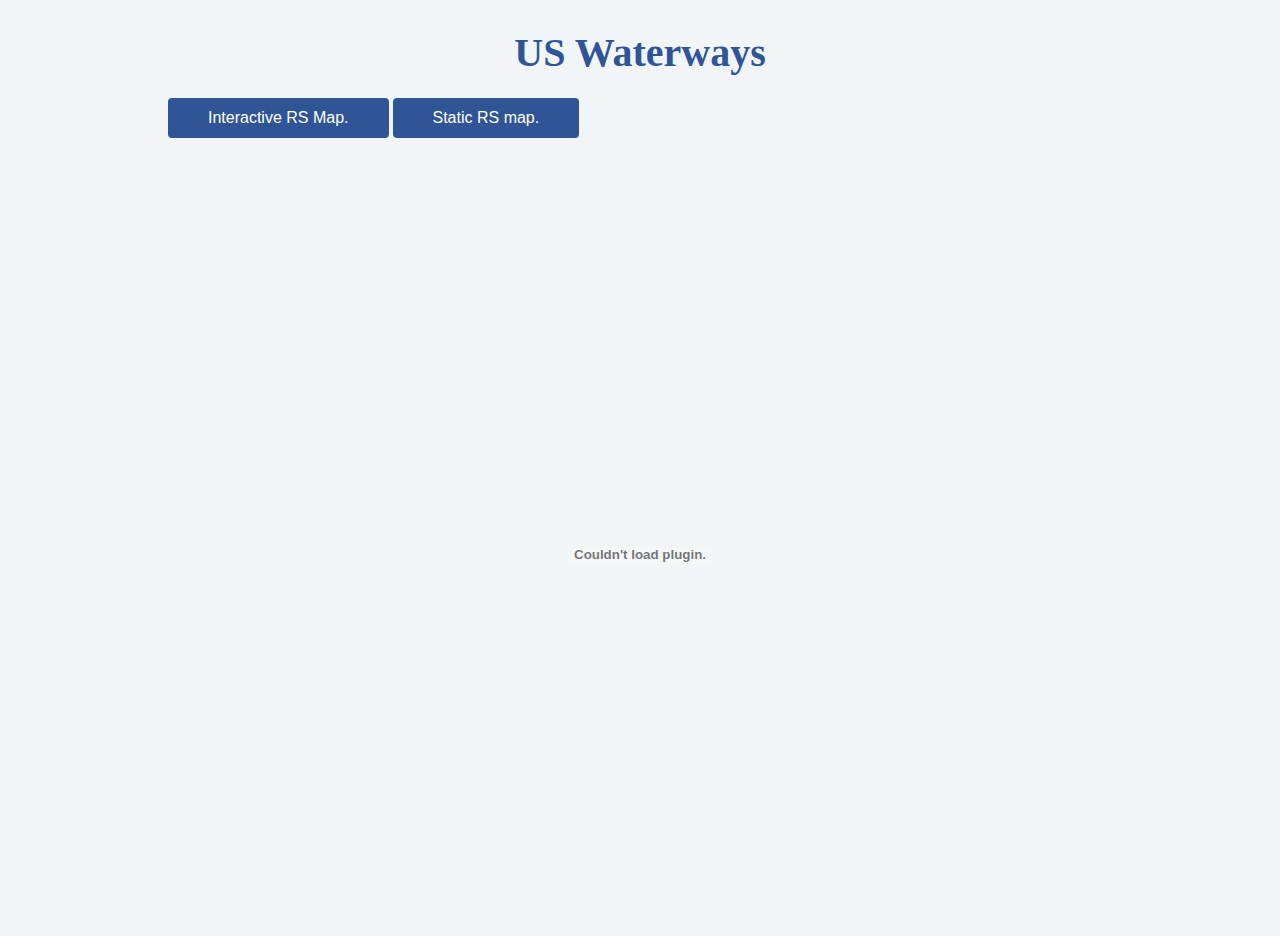
<file: Secondpage.html>
<!DOCTYPE html>
<html lang="en">
   <head>
     <meta charset="utf-8">
     <link type="text/css" rel="stylesheet" href="src/buttons.min.css"/>
  </head>
 <style>
body, html {
      padding: 0 5em 0 5em; position:relative; height: 100%; overflow: hidden; background-color:#F2F5F7; 
 }
    h1 {
       text-align:center;
       color:#2F5597;
    }
   
    </style>
<body>
   <h1>
 <strong style=" font-size:40px; font-family:verdana;">US Waterways</strong>
   </h1>
<div style="margin: 0 .5em 0 0" align="left" >
<a HREF="index.html" class="button button-action button-rounded">Interactive RS Map.</a>
<a HREF="Thirdpage.html" class="button button-action button-rounded">Static RS map.</a>
</div>
<hr style="display:block; border:none; margin: 1em 1em 1em 1em">
   <embed src="Rplots.pdf#zoom=200,90,390" frameborder=0 height=770em width="100%">
</body>
</file>
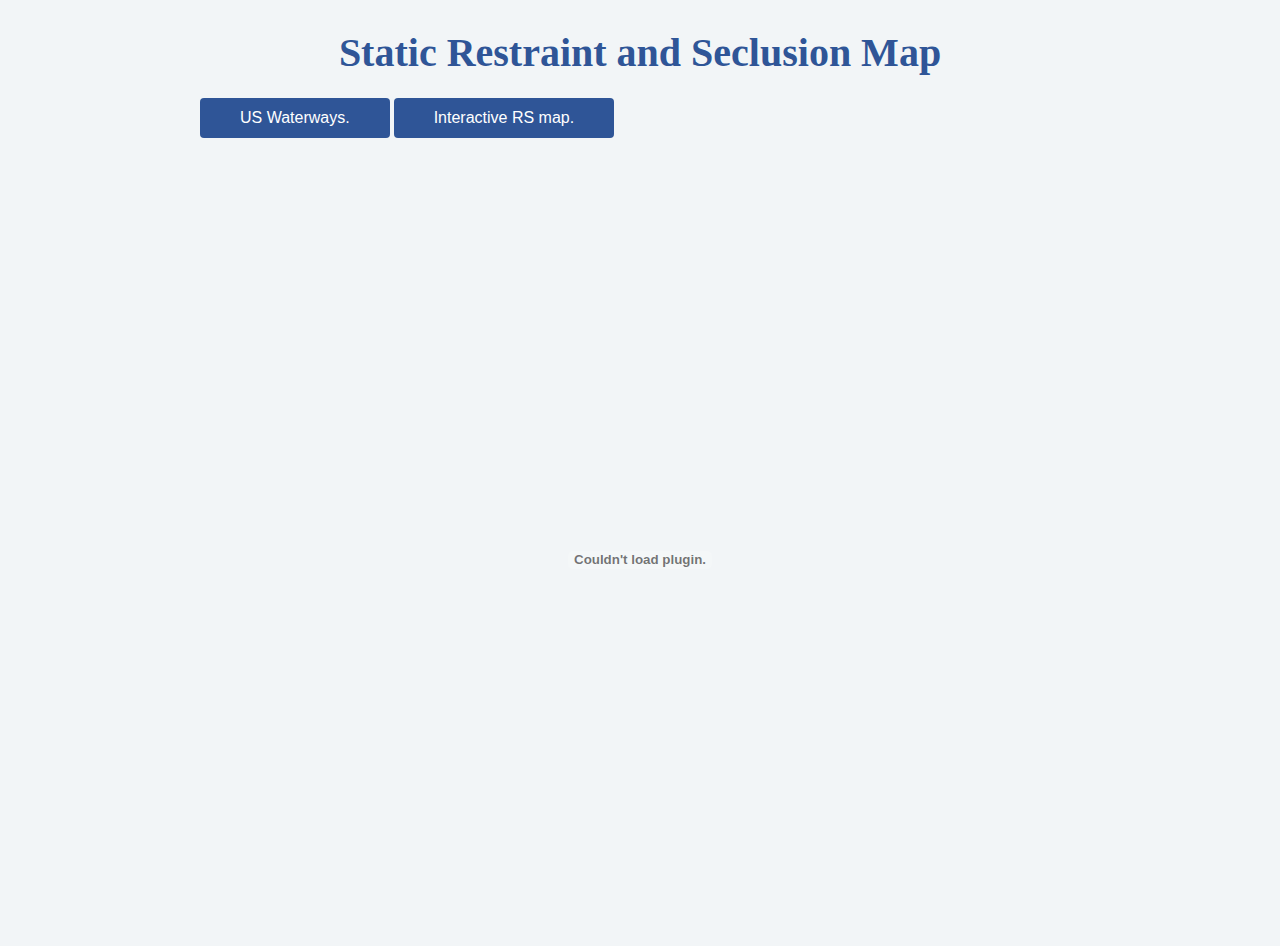
<file: Thirdpage.html>
<!DOCTYPE html>
<html lang="en">
   <head>
     <meta charset="utf-8">
     <link type="text/css" rel="stylesheet" href="src/buttons.min.css"/>
  </head>
 <style>
body, html {
      padding: 0 6em 0 6em; position:relative; height: 100%; overflow: hidden; background-color:#F2F5F7; 
 }
    h1 {
       text-align:center;
       color:#2F5597;
    }	
    </style>
<body>
   <h1>
 <strong style=" font-size:40px; font-family:verdana;">Static Restraint and Seclusion Map</strong>
   </h1>
<div style="margin: 0 .5em 0 0" align="left" >
<a HREF="Secondpage.html" class="button button-action button-rounded">US Waterways.</a>
<a HREF="index.html" class="button button-action button-rounded">Interactive RS map.</a>
</div>
<hr style="display:block; border:none; margin: 1em 1em 1em 1em">
   <div id="content">
   <embed src="Rplots2.pdf#zoom=170,80,400" frameborder=0 height=780em width="100%">
    
 </div>

</body>
</file>
<file: src/buttons.min.css>
/* Buttons */
/*! @license
*
* Buttons
* Copyright 2012-2014 Alex Wolfe and Rob Levin
*
* Licensed under the Apache License, Version 2.0 (the "License");
* you may not use this file except in compliance with the License.
* You may obtain a copy of the License at
*
*        http://www.apache.org/licenses/LICENSE-2.0
*
* Unless required by applicable law or agreed to in writing, software
* distributed under the License is distributed on an "AS IS" BASIS,
* WITHOUT WARRANTIES OR CONDITIONS OF ANY KIND, either express or implied.
* See the License for the specific language governing permissions and
* limitations under the License.
*/.button{color:#666;background-color:#EEE;font-weight:300;font-size:16px;font-family:"Helvetica Neue Light","Helvetica Neue",Helvetica,Arial,"Lucida Grande",sans-serif;text-decoration:none;text-align:center;line-height:40px;height:40px;padding:0 40px;margin:0;display:inline-block;appearance:none;cursor:pointer;border:none;-webkit-box-sizing:border-box;-moz-box-sizing:border-box;box-sizing:border-box;-webkit-transition-property:all;transition-property:all;-webkit-transition-duration:.3s;transition-duration:.3s}.button:visited{color:#666}.button:focus,.button:hover{background-color:#f6f6f6;text-decoration:none;outline:0}.button.active,.button.is-active,.button:active{text-shadow:0 1px 0 rgba(255,255,255,.3);text-decoration:none;background-color:#eee;border-color:#cfcfcf;color:#d4d4d4;-webkit-transition-duration:0s;transition-duration:0s;-webkit-box-shadow:inset 0 1px 3px rgba(0,0,0,.2);box-shadow:inset 0 1px 3px rgba(0,0,0,.2)}.button.disabled,.button.is-disabled,.button:disabled{top:0!important;background:#EEE!important;border:1px solid #DDD!important;text-shadow:0 1px 1px #fff!important;color:#CCC!important;cursor:default!important;appearance:none!important;-webkit-box-shadow:none!important;box-shadow:none!important;opacity:.8!important}.button-uppercase{text-transform:uppercase}.button-lowercase{text-transform:lowercase}.button-capitalize{text-transform:capitalize}.button-small-caps{font-variant:small-caps}.button-icon-txt-large{font-size:36px!important}.button-width-small{padding:0 10px!important}.button-primary,.button-primary-flat{background-color:#1B9AF7;border-color:#1B9AF7;color:#FFF}.button-primary-flat:visited,.button-primary:visited{color:#FFF}.button-primary-flat:focus,.button-primary-flat:hover,.button-primary:focus,.button-primary:hover{background-color:#4cb0f9;border-color:#4cb0f9;color:#FFF}.button-primary-flat.active,.button-primary-flat.is-active,.button-primary-flat:active,.button-primary.active,.button-primary.is-active,.button-primary:active{background-color:#2798eb;border-color:#2798eb;color:#0880d7}.button-plain,.button-plain-flat{background-color:#FFF;border-color:#FFF;color:#1B9AF7}.button-plain-flat:visited,.button-plain:visited{color:#1B9AF7}.button-plain-flat:focus,.button-plain-flat:hover,.button-plain:focus,.button-plain:hover{background-color:#fff;border-color:#fff;color:#1B9AF7}.button-plain-flat.active,.button-plain-flat.is-active,.button-plain-flat:active,.button-plain.active,.button-plain.is-active,.button-plain:active{background-color:#fff;border-color:#fff;color:#e6e6e6}.button-inverse,.button-inverse-flat{background-color:#222;border-color:#222;color:#EEE}.button-inverse-flat:visited,.button-inverse:visited{color:#EEE}.button-inverse-flat:focus,.button-inverse-flat:hover,.button-inverse:focus,.button-inverse:hover{background-color:#3c3c3c;border-color:#3c3c3c;color:#EEE}.button-inverse-flat.active,.button-inverse-flat.is-active,.button-inverse-flat:active,.button-inverse.active,.button-inverse.is-active,.button-inverse:active{background-color:#222;border-color:#222;color:#090909}.button-action,.button-action-flat{background-color:#2F5597;border-color:#A5DE37#2F5597;color:#FFF}.button-action-flat:visited,.button-action:visited{color:#FFF}.button-action-flat:focus,.button-action-flat:hover,.button-action:focus,.button-action:hover{background-color:#b9e563;border-color:#b9e563;color:#FFF}.button-action-flat.active,.button-action-flat.is-active,.button-action-flat:active,.button-action.active,.button-action.is-active,.button-action:active{background-color:#a1d243;border-color:#a1d243;color:#8bc220}.button-highlight,.button-highlight-flat{background-color:#FEAE1B;border-color:#FEAE1B;color:#FFF}.button-highlight-flat:visited,.button-highlight:visited{color:#FFF}.button-highlight-flat:focus,.button-highlight-flat:hover,.button-highlight:focus,.button-highlight:hover{background-color:#fec04e;border-color:#fec04e;color:#FFF}.button-highlight-flat.active,.button-highlight-flat.is-active,.button-highlight-flat:active,.button-highlight.active,.button-highlight.is-active,.button-highlight:active{background-color:#f3ab26;border-color:#f3ab26;color:#e59501}.button-caution,.button-caution-flat{background-color:#FF4351;border-color:#FF4351;color:#FFF}.button-caution-flat:visited,.button-caution:visited{color:#FFF}.button-caution-flat:focus,.button-caution-flat:hover,.button-caution:focus,.button-caution:hover{background-color:#ff7680;border-color:#ff7680;color:#FFF}.button-caution-flat.active,.button-caution-flat.is-active,.button-caution-flat:active,.button-caution.active,.button-caution.is-active,.button-caution:active{background-color:#f64c59;border-color:#f64c59;color:#ff1022}.button-royal,.button-royal-flat{background-color:#7B72E9;border-color:#7B72E9;color:#FFF}.button-royal-flat:visited,.button-royal:visited{color:#FFF}.button-royal-flat:focus,.button-royal-flat:hover,.button-royal:focus,.button-royal:hover{background-color:#a49ef0;border-color:#a49ef0;color:#FFF}.button-royal-flat.active,.button-royal-flat.is-active,.button-royal-flat:active,.button-royal.active,.button-royal.is-active,.button-royal:active{background-color:#827ae1;border-color:#827ae1;color:#5246e2}.button-block,.button-stacked{display:block}.button-square{border-radius:0}.button-box{border-radius:10px}.button-rounded{border-radius:4px}.button-pill{border-radius:200px}.button-circle{border-radius:100%}.button-box,.button-circle,.button-square{padding:0!important;width:40px}.button-box.button-giant,.button-circle.button-giant,.button-square.button-giant{width:70px}.button-box.button-jumbo,.button-circle.button-jumbo,.button-square.button-jumbo{width:60px}.button-box.button-large,.button-circle.button-large,.button-square.button-large{width:50px}.button-box.button-normal,.button-circle.button-normal,.button-square.button-normal{width:40px}.button-box.button-small,.button-circle.button-small,.button-square.button-small{width:30px}.button-box.button-tiny,.button-circle.button-tiny,.button-square.button-tiny{width:24px}.button-border,.button-border-thick,.button-border-thin{background:0 0;border-width:2px;border-style:solid;line-height:36px}.button-border-thick:hover,.button-border-thin:hover,.button-border:hover{background-color:rgba(255,255,255,.9)}.active.button-border-thick,.active.button-border-thin,.button-border-thick:active,.button-border-thin:active,.button-border.active,.button-border.is-active,.button-border:active,.is-active.button-border-thick,.is-active.button-border-thin{-webkit-box-shadow:none;box-shadow:none;text-shadow:none;-webkit-transition-property:all;transition-property:all;-webkit-transition-duration:.3s;transition-duration:.3s}.button-border-thin{border-width:1px}.button-border-thick{border-width:3px}.button-border-thick.button-primary,.button-border-thin.button-primary,.button-border.button-primary,.button-primary.button-border-thick,.button-primary.button-border-thin{color:#1B9AF7}.button-border-thick.button-primary:focus,.button-border-thick.button-primary:hover,.button-border-thin.button-primary:focus,.button-border-thin.button-primary:hover,.button-border.button-primary:focus,.button-border.button-primary:hover,.button-primary.button-border-thick:focus,.button-primary.button-border-thick:hover,.button-primary.button-border-thin:focus,.button-primary.button-border-thin:hover{background-color:rgba(76,176,249,.9);color:rgba(255,255,255,.9)}.button-border-thick.button-primary.active,.button-border-thick.button-primary.is-active,.button-border-thick.button-primary:active,.button-border-thin.button-primary.active,.button-border-thin.button-primary.is-active,.button-border-thin.button-primary:active,.button-border.button-primary.active,.button-border.button-primary.is-active,.button-border.button-primary:active,.button-primary.active.button-border-thick,.button-primary.active.button-border-thin,.button-primary.button-border-thick:active,.button-primary.button-border-thin:active,.button-primary.is-active.button-border-thick,.button-primary.is-active.button-border-thin{background-color:rgba(39,152,235,.7);color:rgba(255,255,255,.5);opacity:.3}.button-border-thick.button-plain,.button-border-thin.button-plain,.button-border.button-plain,.button-plain.button-border-thick,.button-plain.button-border-thin{color:#FFF}.button-border-thick.button-plain:focus,.button-border-thick.button-plain:hover,.button-border-thin.button-plain:focus,.button-border-thin.button-plain:hover,.button-border.button-plain:focus,.button-border.button-plain:hover,.button-plain.button-border-thick:focus,.button-plain.button-border-thick:hover,.button-plain.button-border-thin:focus,.button-plain.button-border-thin:hover{background-color:rgba(255,255,255,.9);color:rgba(27,154,247,.9)}.button-border-thick.button-plain.active,.button-border-thick.button-plain.is-active,.button-border-thick.button-plain:active,.button-border-thin.button-plain.active,.button-border-thin.button-plain.is-active,.button-border-thin.button-plain:active,.button-border.button-plain.active,.button-border.button-plain.is-active,.button-border.button-plain:active,.button-plain.active.button-border-thick,.button-plain.active.button-border-thin,.button-plain.button-border-thick:active,.button-plain.button-border-thin:active,.button-plain.is-active.button-border-thick,.button-plain.is-active.button-border-thin{background-color:rgba(255,255,255,.7);color:rgba(27,154,247,.5);opacity:.3}.button-border-thick.button-inverse,.button-border-thin.button-inverse,.button-border.button-inverse,.button-inverse.button-border-thick,.button-inverse.button-border-thin{color:#222}.button-border-thick.button-inverse:focus,.button-border-thick.button-inverse:hover,.button-border-thin.button-inverse:focus,.button-border-thin.button-inverse:hover,.button-border.button-inverse:focus,.button-border.button-inverse:hover,.button-inverse.button-border-thick:focus,.button-inverse.button-border-thick:hover,.button-inverse.button-border-thin:focus,.button-inverse.button-border-thin:hover{background-color:rgba(60,60,60,.9);color:rgba(238,238,238,.9)}.button-border-thick.button-inverse.active,.button-border-thick.button-inverse.is-active,.button-border-thick.button-inverse:active,.button-border-thin.button-inverse.active,.button-border-thin.button-inverse.is-active,.button-border-thin.button-inverse:active,.button-border.button-inverse.active,.button-border.button-inverse.is-active,.button-border.button-inverse:active,.button-inverse.active.button-border-thick,.button-inverse.active.button-border-thin,.button-inverse.button-border-thick:active,.button-inverse.button-border-thin:active,.button-inverse.is-active.button-border-thick,.button-inverse.is-active.button-border-thin{background-color:rgba(34,34,34,.7);color:rgba(238,238,238,.5);opacity:.3}.button-action.button-border-thick,.button-action.button-border-thin,.button-border-thick.button-action,.button-border-thin.button-action,.button-border.button-action{color:#A5DE37#2F5597}.button-action.button-border-thick:focus,.button-action.button-border-thick:hover,.button-action.button-border-thin:focus,.button-action.button-border-thin:hover,.button-border-thick.button-action:focus,.button-border-thick.button-action:hover,.button-border-thin.button-action:focus,.button-border-thin.button-action:hover,.button-border.button-action:focus,.button-border.button-action:hover{background-color:rgba(185,229,99,.9);color:rgba(255,255,255,.9)}.button-action.active.button-border-thick,.button-action.active.button-border-thin,.button-action.button-border-thick:active,.button-action.button-border-thin:active,.button-action.is-active.button-border-thick,.button-action.is-active.button-border-thin,.button-border-thick.button-action.active,.button-border-thick.button-action.is-active,.button-border-thick.button-action:active,.button-border-thin.button-action.active,.button-border-thin.button-action.is-active,.button-border-thin.button-action:active,.button-border.button-action.active,.button-border.button-action.is-active,.button-border.button-action:active{background-color:rgba(161,210,67,.7);color:rgba(255,255,255,.5);opacity:.3}.button-border-thick.button-highlight,.button-border-thin.button-highlight,.button-border.button-highlight,.button-highlight.button-border-thick,.button-highlight.button-border-thin{color:#FEAE1B}.button-border-thick.button-highlight:focus,.button-border-thick.button-highlight:hover,.button-border-thin.button-highlight:focus,.button-border-thin.button-highlight:hover,.button-border.button-highlight:focus,.button-border.button-highlight:hover,.button-highlight.button-border-thick:focus,.button-highlight.button-border-thick:hover,.button-highlight.button-border-thin:focus,.button-highlight.button-border-thin:hover{background-color:rgba(254,192,78,.9);color:rgba(255,255,255,.9)}.button-border-thick.button-highlight.active,.button-border-thick.button-highlight.is-active,.button-border-thick.button-highlight:active,.button-border-thin.button-highlight.active,.button-border-thin.button-highlight.is-active,.button-border-thin.button-highlight:active,.button-border.button-highlight.active,.button-border.button-highlight.is-active,.button-border.button-highlight:active,.button-highlight.active.button-border-thick,.button-highlight.active.button-border-thin,.button-highlight.button-border-thick:active,.button-highlight.button-border-thin:active,.button-highlight.is-active.button-border-thick,.button-highlight.is-active.button-border-thin{background-color:rgba(243,171,38,.7);color:rgba(255,255,255,.5);opacity:.3}.button-border-thick.button-caution,.button-border-thin.button-caution,.button-border.button-caution,.button-caution.button-border-thick,.button-caution.button-border-thin{color:#FF4351}.button-border-thick.button-caution:focus,.button-border-thick.button-caution:hover,.button-border-thin.button-caution:focus,.button-border-thin.button-caution:hover,.button-border.button-caution:focus,.button-border.button-caution:hover,.button-caution.button-border-thick:focus,.button-caution.button-border-thick:hover,.button-caution.button-border-thin:focus,.button-caution.button-border-thin:hover{background-color:rgba(255,118,128,.9);color:rgba(255,255,255,.9)}.button-border-thick.button-caution.active,.button-border-thick.button-caution.is-active,.button-border-thick.button-caution:active,.button-border-thin.button-caution.active,.button-border-thin.button-caution.is-active,.button-border-thin.button-caution:active,.button-border.button-caution.active,.button-border.button-caution.is-active,.button-border.button-caution:active,.button-caution.active.button-border-thick,.button-caution.active.button-border-thin,.button-caution.button-border-thick:active,.button-caution.button-border-thin:active,.button-caution.is-active.button-border-thick,.button-caution.is-active.button-border-thin{background-color:rgba(246,76,89,.7);color:rgba(255,255,255,.5);opacity:.3}.button-border-thick.button-royal,.button-border-thin.button-royal,.button-border.button-royal,.button-royal.button-border-thick,.button-royal.button-border-thin{color:#7B72E9}.button-border-thick.button-royal:focus,.button-border-thick.button-royal:hover,.button-border-thin.button-royal:focus,.button-border-thin.button-royal:hover,.button-border.button-royal:focus,.button-border.button-royal:hover,.button-royal.button-border-thick:focus,.button-royal.button-border-thick:hover,.button-royal.button-border-thin:focus,.button-royal.button-border-thin:hover{background-color:rgba(164,158,240,.9);color:rgba(255,255,255,.9)}.button-border-thick.button-royal.active,.button-border-thick.button-royal.is-active,.button-border-thick.button-royal:active,.button-border-thin.button-royal.active,.button-border-thin.button-royal.is-active,.button-border-thin.button-royal:active,.button-border.button-royal.active,.button-border.button-royal.is-active,.button-border.button-royal:active,.button-royal.active.button-border-thick,.button-royal.active.button-border-thin,.button-royal.button-border-thick:active,.button-royal.button-border-thin:active,.button-royal.is-active.button-border-thick,.button-royal.is-active.button-border-thin{background-color:rgba(130,122,225,.7);color:rgba(255,255,255,.5);opacity:.3}.button-border-thick.button-giant,.button-border-thin.button-giant,.button-border.button-giant,.button-giant.button-border-thick,.button-giant.button-border-thin{line-height:66px}.button-border-thick.button-jumbo,.button-border-thin.button-jumbo,.button-border.button-jumbo,.button-jumbo.button-border-thick,.button-jumbo.button-border-thin{line-height:56px}.button-border-thick.button-large,.button-border-thin.button-large,.button-border.button-large,.button-large.button-border-thick,.button-large.button-border-thin{line-height:46px}.button-border-thick.button-normal,.button-border-thin.button-normal,.button-border.button-normal,.button-normal.button-border-thick,.button-normal.button-border-thin{line-height:36px}.button-border-thick.button-small,.button-border-thin.button-small,.button-border.button-small,.button-small.button-border-thick,.button-small.button-border-thin{line-height:26px}.button-border-thick.button-tiny,.button-border-thin.button-tiny,.button-border.button-tiny,.button-tiny.button-border-thick,.button-tiny.button-border-thin{line-height:20px}.button-borderless{background:0 0;border:none;padding:0 8px!important;color:#EEE;font-size:20.8px;font-weight:200}.button-borderless:focus,.button-borderless:hover{background:0 0}.button-borderless.active,.button-borderless.is-active,.button-borderless:active{-webkit-box-shadow:none;box-shadow:none;text-shadow:none;-webkit-transition-property:all;transition-property:all;-webkit-transition-duration:.3s;transition-duration:.3s;opacity:.3}.button-borderless.button-primary{color:#1B9AF7}.button-borderless.button-plain{color:#FFF}.button-borderless.button-inverse{color:#222}.button-borderless.button-action{color:#A5DE37#2F5597}.button-borderless.button-highlight{color:#FEAE1B}.button-borderless.button-caution{color:#FF4351}.button-borderless.button-royal{color:#7B72E9}.button-borderless.button-giant{font-size:36.4px;height:52.4px;line-height:52.4px}.button-borderless.button-jumbo{font-size:31.2px;height:47.2px;line-height:47.2px}.button-borderless.button-large{font-size:26px;height:42px;line-height:42px}.button-borderless.button-normal{font-size:20.8px;height:36.8px;line-height:36.8px}.button-borderless.button-small{font-size:15.6px;height:31.6px;line-height:31.6px}.button-borderless.button-tiny{font-size:12.48px;height:28.48px;line-height:28.48px}.button-raised{border-color:#e1e1e1;border-style:solid;border-width:1px;line-height:38px;background:-webkit-gradient(linear,left top,left bottom,from(#f6f6f6),to(#e1e1e1));background:linear-gradient(#f6f6f6,#e1e1e1);-webkit-box-shadow:inset 0 1px 0 rgba(255,255,255,.3),0 1px 2px rgba(0,0,0,.15);box-shadow:inset 0 1px 0 rgba(255,255,255,.3),0 1px 2px rgba(0,0,0,.15)}.button-raised:focus,.button-raised:hover{background:-webkit-gradient(linear,left top,left bottom,from(#fff),to(#dcdcdc));background:linear-gradient(top,#fff,#dcdcdc)}.button-raised.active,.button-raised.is-active,.button-raised:active{background:#eee;-webkit-box-shadow:inset 0 1px 3px rgba(0,0,0,.2),0 1px 0 #fff;box-shadow:inset 0 1px 3px rgba(0,0,0,.2),0 1px 0 #fff}.button-raised.button-primary{border-color:#088ef0;background:-webkit-gradient(linear,left top,left bottom,from(#34a5f8),to(#088ef0));background:linear-gradient(#34a5f8,#088ef0)}.button-raised.button-primary:focus,.button-raised.button-primary:hover{background:-webkit-gradient(linear,left top,left bottom,from(#42abf8),to(#0888e6));background:linear-gradient(top,#42abf8,#0888e6)}.button-raised.button-primary.active,.button-raised.button-primary.is-active,.button-raised.button-primary:active{border-color:#0880d7;background:#2798eb}.button-raised.button-plain{border-color:#f2f2f2;background:-webkit-gradient(linear,left top,left bottom,from(#fff),to(#f2f2f2));background:linear-gradient(white,#f2f2f2)}.button-raised.button-plain:focus,.button-raised.button-plain:hover{background:-webkit-gradient(linear,left top,left bottom,from(#fff),to(#ededed));background:linear-gradient(top,#fff,#ededed)}.button-raised.button-plain.active,.button-raised.button-plain.is-active,.button-raised.button-plain:active{border-color:#e6e6e6;background:#fff}.button-raised.button-inverse{border-color:#151515;background:-webkit-gradient(linear,left top,left bottom,from(#2f2f2f),to(#151515));background:linear-gradient(#2f2f2f,#151515)}.button-raised.button-inverse:focus,.button-raised.button-inverse:hover{background:-webkit-gradient(linear,left top,left bottom,from(#363636),to(#101010));background:linear-gradient(top,#363636,#101010)}.button-raised.button-inverse.active,.button-raised.button-inverse.is-active,.button-raised.button-inverse:active{border-color:#090909;background:#222}.button-raised.button-action{border-color:#9ad824;background:-webkit-gradient(linear,left top,left bottom,from(#afe24d),to(#9ad824));background:linear-gradient(#afe24d,#9ad824)}.button-raised.button-action:focus,.button-raised.button-action:hover{background:-webkit-gradient(linear,left top,left bottom,from(#b5e45a),to(#94cf22));background:linear-gradient(top,#b5e45a,#94cf22)}.button-raised.button-action.active,.button-raised.button-action.is-active,.button-raised.button-action:active{border-color:#8bc220;background:#a1d243}.button-raised.button-highlight{border-color:#fea502;background:-webkit-gradient(linear,left top,left bottom,from(#feb734),to(#fea502));background:linear-gradient(#feb734,#fea502)}.button-raised.button-highlight:focus,.button-raised.button-highlight:hover{background:-webkit-gradient(linear,left top,left bottom,from(#febc44),to(#f49f01));background:linear-gradient(top,#febc44,#f49f01)}.button-raised.button-highlight.active,.button-raised.button-highlight.is-active,.button-raised.button-highlight:active{border-color:#e59501;background:#f3ab26}.button-raised.button-caution{border-color:#ff2939;background:-webkit-gradient(linear,left top,left bottom,from(#ff5c69),to(#ff2939));background:linear-gradient(#ff5c69,#ff2939)}.button-raised.button-caution:focus,.button-raised.button-caution:hover{background:-webkit-gradient(linear,left top,left bottom,from(#ff6c77),to(#ff1f30));background:linear-gradient(top,#ff6c77,#ff1f30)}.button-raised.button-caution.active,.button-raised.button-caution.is-active,.button-raised.button-caution:active{border-color:#ff1022;background:#f64c59}.button-raised.button-royal{border-color:#665ce6;background:-webkit-gradient(linear,left top,left bottom,from(#9088ec),to(#665ce6));background:linear-gradient(#9088ec,#665ce6)}.button-raised.button-royal:focus,.button-raised.button-royal:hover{background:-webkit-gradient(linear,left top,left bottom,from(#9c95ef),to(#5e53e4));background:linear-gradient(top,#9c95ef,#5e53e4)}.button-raised.button-royal.active,.button-raised.button-royal.is-active,.button-raised.button-royal:active{border-color:#5246e2;background:#827ae1}.button-3d{position:relative;top:0;-webkit-box-shadow:0 7px 0 #bbb,0 8px 3px rgba(0,0,0,.2);box-shadow:0 7px 0 #bbb,0 8px 3px rgba(0,0,0,.2)}.button-3d:focus,.button-3d:hover{-webkit-box-shadow:0 7px 0 #bbb,0 8px 3px rgba(0,0,0,.2);box-shadow:0 7px 0 #bbb,0 8px 3px rgba(0,0,0,.2)}.button-3d.active,.button-3d.is-active,.button-3d:active{top:5px;-webkit-transition-property:all;transition-property:all;-webkit-transition-duration:.15s;transition-duration:.15s;-webkit-box-shadow:0 2px 0 #bbb,0 3px 3px rgba(0,0,0,.2);box-shadow:0 2px 0 #bbb,0 3px 3px rgba(0,0,0,.2)}.button-3d.button-primary{-webkit-box-shadow:0 7px 0 #0880d7,0 8px 3px rgba(0,0,0,.3);box-shadow:0 7px 0 #0880d7,0 8px 3px rgba(0,0,0,.3)}.button-3d.button-primary:focus,.button-3d.button-primary:hover{-webkit-box-shadow:0 7px 0 #077ace,0 8px 3px rgba(0,0,0,.3);box-shadow:0 7px 0 #077ace,0 8px 3px rgba(0,0,0,.3)}.button-3d.button-primary.active,.button-3d.button-primary.is-active,.button-3d.button-primary:active{-webkit-box-shadow:0 2px 0 #0662a6,0 3px 3px rgba(0,0,0,.2);box-shadow:0 2px 0 #0662a6,0 3px 3px rgba(0,0,0,.2)}.button-3d.button-plain{-webkit-box-shadow:0 7px 0 #e6e6e6,0 8px 3px rgba(0,0,0,.3);box-shadow:0 7px 0 #e6e6e6,0 8px 3px rgba(0,0,0,.3)}.button-3d.button-plain:focus,.button-3d.button-plain:hover{-webkit-box-shadow:0 7px 0 #e0e0e0,0 8px 3px rgba(0,0,0,.3);box-shadow:0 7px 0 #e0e0e0,0 8px 3px rgba(0,0,0,.3)}.button-3d.button-plain.active,.button-3d.button-plain.is-active,.button-3d.button-plain:active{-webkit-box-shadow:0 2px 0 #ccc,0 3px 3px rgba(0,0,0,.2);box-shadow:0 2px 0 #ccc,0 3px 3px rgba(0,0,0,.2)}.button-3d.button-inverse{-webkit-box-shadow:0 7px 0 #090909,0 8px 3px rgba(0,0,0,.3);box-shadow:0 7px 0 #090909,0 8px 3px rgba(0,0,0,.3)}.button-3d.button-inverse:focus,.button-3d.button-inverse:hover{-webkit-box-shadow:0 7px 0 #030303,0 8px 3px rgba(0,0,0,.3);box-shadow:0 7px 0 #030303,0 8px 3px rgba(0,0,0,.3)}.button-3d.button-inverse.active,.button-3d.button-inverse.is-active,.button-3d.button-inverse:active{-webkit-box-shadow:0 2px 0 black,0 3px 3px rgba(0,0,0,.2);box-shadow:0 2px 0 black,0 3px 3px rgba(0,0,0,.2)}.button-3d.button-action{-webkit-box-shadow:0 7px 0 #8bc220,0 8px 3px rgba(0,0,0,.3);box-shadow:0 7px 0 #8bc220,0 8px 3px rgba(0,0,0,.3)}.button-3d.button-action:focus,.button-3d.button-action:hover{-webkit-box-shadow:0 7px 0 #84b91f,0 8px 3px rgba(0,0,0,.3);box-shadow:0 7px 0 #84b91f,0 8px 3px rgba(0,0,0,.3)}.button-3d.button-action.active,.button-3d.button-action.is-active,.button-3d.button-action:active{-webkit-box-shadow:0 2px 0 #6b9619,0 3px 3px rgba(0,0,0,.2);box-shadow:0 2px 0 #6b9619,0 3px 3px rgba(0,0,0,.2)}.button-3d.button-highlight{-webkit-box-shadow:0 7px 0 #e59501,0 8px 3px rgba(0,0,0,.3);box-shadow:0 7px 0 #e59501,0 8px 3px rgba(0,0,0,.3)}.button-3d.button-highlight:focus,.button-3d.button-highlight:hover{-webkit-box-shadow:0 7px 0 #db8e01,0 8px 3px rgba(0,0,0,.3);box-shadow:0 7px 0 #db8e01,0 8px 3px rgba(0,0,0,.3)}.button-3d.button-highlight.active,.button-3d.button-highlight.is-active,.button-3d.button-highlight:active{-webkit-box-shadow:0 2px 0 #b27401,0 3px 3px rgba(0,0,0,.2);box-shadow:0 2px 0 #b27401,0 3px 3px rgba(0,0,0,.2)}.button-3d.button-caution{-webkit-box-shadow:0 7px 0 #ff1022,0 8px 3px rgba(0,0,0,.3);box-shadow:0 7px 0 #ff1022,0 8px 3px rgba(0,0,0,.3)}.button-3d.button-caution:focus,.button-3d.button-caution:hover{-webkit-box-shadow:0 7px 0 #ff0618,0 8px 3px rgba(0,0,0,.3);box-shadow:0 7px 0 #ff0618,0 8px 3px rgba(0,0,0,.3)}.button-3d.button-caution.active,.button-3d.button-caution.is-active,.button-3d.button-caution:active{-webkit-box-shadow:0 2px 0 #dc0010,0 3px 3px rgba(0,0,0,.2);box-shadow:0 2px 0 #dc0010,0 3px 3px rgba(0,0,0,.2)}.button-3d.button-royal{-webkit-box-shadow:0 7px 0 #5246e2,0 8px 3px rgba(0,0,0,.3);box-shadow:0 7px 0 #5246e2,0 8px 3px rgba(0,0,0,.3)}.button-3d.button-royal:focus,.button-3d.button-royal:hover{-webkit-box-shadow:0 7px 0 #493de1,0 8px 3px rgba(0,0,0,.3);box-shadow:0 7px 0 #493de1,0 8px 3px rgba(0,0,0,.3)}.button-3d.button-royal.active,.button-3d.button-royal.is-active,.button-3d.button-royal:active{-webkit-box-shadow:0 2px 0 #2f21d4,0 3px 3px rgba(0,0,0,.2);box-shadow:0 2px 0 #2f21d4,0 3px 3px rgba(0,0,0,.2)}@-webkit-keyframes glowing{from{-webkit-box-shadow:0 0 0 rgba(44,154,219,.3);box-shadow:0 0 0 rgba(44,154,219,.3)}50%{-webkit-box-shadow:0 0 20px rgba(44,154,219,.8);box-shadow:0 0 20px rgba(44,154,219,.8)}to{-webkit-box-shadow:0 0 0 rgba(44,154,219,.3);box-shadow:0 0 0 rgba(44,154,219,.3)}}@keyframes glowing{from{-webkit-box-shadow:0 0 0 rgba(44,154,219,.3);box-shadow:0 0 0 rgba(44,154,219,.3)}50%{-webkit-box-shadow:0 0 20px rgba(44,154,219,.8);box-shadow:0 0 20px rgba(44,154,219,.8)}to{-webkit-box-shadow:0 0 0 rgba(44,154,219,.3);box-shadow:0 0 0 rgba(44,154,219,.3)}}@-webkit-keyframes glowing-primary{from{-webkit-box-shadow:0 0 0 rgba(27,154,247,.3);box-shadow:0 0 0 rgba(27,154,247,.3)}50%{-webkit-box-shadow:0 0 20px rgba(27,154,247,.8);box-shadow:0 0 20px rgba(27,154,247,.8)}to{-webkit-box-shadow:0 0 0 rgba(27,154,247,.3);box-shadow:0 0 0 rgba(27,154,247,.3)}}@keyframes glowing-primary{from{-webkit-box-shadow:0 0 0 rgba(27,154,247,.3);box-shadow:0 0 0 rgba(27,154,247,.3)}50%{-webkit-box-shadow:0 0 20px rgba(27,154,247,.8);box-shadow:0 0 20px rgba(27,154,247,.8)}to{-webkit-box-shadow:0 0 0 rgba(27,154,247,.3);box-shadow:0 0 0 rgba(27,154,247,.3)}}@-webkit-keyframes glowing-plain{from{-webkit-box-shadow:0 0 0 rgba(255,255,255,.3);box-shadow:0 0 0 rgba(255,255,255,.3)}50%{-webkit-box-shadow:0 0 20px rgba(255,255,255,.8);box-shadow:0 0 20px rgba(255,255,255,.8)}to{-webkit-box-shadow:0 0 0 rgba(255,255,255,.3);box-shadow:0 0 0 rgba(255,255,255,.3)}}@keyframes glowing-plain{from{-webkit-box-shadow:0 0 0 rgba(255,255,255,.3);box-shadow:0 0 0 rgba(255,255,255,.3)}50%{-webkit-box-shadow:0 0 20px rgba(255,255,255,.8);box-shadow:0 0 20px rgba(255,255,255,.8)}to{-webkit-box-shadow:0 0 0 rgba(255,255,255,.3);box-shadow:0 0 0 rgba(255,255,255,.3)}}@-webkit-keyframes glowing-inverse{from{-webkit-box-shadow:0 0 0 rgba(34,34,34,.3);box-shadow:0 0 0 rgba(34,34,34,.3)}50%{-webkit-box-shadow:0 0 20px rgba(34,34,34,.8);box-shadow:0 0 20px rgba(34,34,34,.8)}to{-webkit-box-shadow:0 0 0 rgba(34,34,34,.3);box-shadow:0 0 0 rgba(34,34,34,.3)}}@keyframes glowing-inverse{from{-webkit-box-shadow:0 0 0 rgba(34,34,34,.3);box-shadow:0 0 0 rgba(34,34,34,.3)}50%{-webkit-box-shadow:0 0 20px rgba(34,34,34,.8);box-shadow:0 0 20px rgba(34,34,34,.8)}to{-webkit-box-shadow:0 0 0 rgba(34,34,34,.3);box-shadow:0 0 0 rgba(34,34,34,.3)}}@-webkit-keyframes glowing-action{from{-webkit-box-shadow:0 0 0 rgba(165,222,55,.3);box-shadow:0 0 0 rgba(165,222,55,.3)}50%{-webkit-box-shadow:0 0 20px rgba(165,222,55,.8);box-shadow:0 0 20px rgba(165,222,55,.8)}to{-webkit-box-shadow:0 0 0 rgba(165,222,55,.3);box-shadow:0 0 0 rgba(165,222,55,.3)}}@keyframes glowing-action{from{-webkit-box-shadow:0 0 0 rgba(165,222,55,.3);box-shadow:0 0 0 rgba(165,222,55,.3)}50%{-webkit-box-shadow:0 0 20px rgba(165,222,55,.8);box-shadow:0 0 20px rgba(165,222,55,.8)}to{-webkit-box-shadow:0 0 0 rgba(165,222,55,.3);box-shadow:0 0 0 rgba(165,222,55,.3)}}@-webkit-keyframes glowing-highlight{from{-webkit-box-shadow:0 0 0 rgba(254,174,27,.3);box-shadow:0 0 0 rgba(254,174,27,.3)}50%{-webkit-box-shadow:0 0 20px rgba(254,174,27,.8);box-shadow:0 0 20px rgba(254,174,27,.8)}to{-webkit-box-shadow:0 0 0 rgba(254,174,27,.3);box-shadow:0 0 0 rgba(254,174,27,.3)}}@keyframes glowing-highlight{from{-webkit-box-shadow:0 0 0 rgba(254,174,27,.3);box-shadow:0 0 0 rgba(254,174,27,.3)}50%{-webkit-box-shadow:0 0 20px rgba(254,174,27,.8);box-shadow:0 0 20px rgba(254,174,27,.8)}to{-webkit-box-shadow:0 0 0 rgba(254,174,27,.3);box-shadow:0 0 0 rgba(254,174,27,.3)}}@-webkit-keyframes glowing-caution{from{-webkit-box-shadow:0 0 0 rgba(255,67,81,.3);box-shadow:0 0 0 rgba(255,67,81,.3)}50%{-webkit-box-shadow:0 0 20px rgba(255,67,81,.8);box-shadow:0 0 20px rgba(255,67,81,.8)}to{-webkit-box-shadow:0 0 0 rgba(255,67,81,.3);box-shadow:0 0 0 rgba(255,67,81,.3)}}@keyframes glowing-caution{from{-webkit-box-shadow:0 0 0 rgba(255,67,81,.3);box-shadow:0 0 0 rgba(255,67,81,.3)}50%{-webkit-box-shadow:0 0 20px rgba(255,67,81,.8);box-shadow:0 0 20px rgba(255,67,81,.8)}to{-webkit-box-shadow:0 0 0 rgba(255,67,81,.3);box-shadow:0 0 0 rgba(255,67,81,.3)}}@-webkit-keyframes glowing-royal{from{-webkit-box-shadow:0 0 0 rgba(123,114,233,.3);box-shadow:0 0 0 rgba(123,114,233,.3)}50%{-webkit-box-shadow:0 0 20px rgba(123,114,233,.8);box-shadow:0 0 20px rgba(123,114,233,.8)}to{-webkit-box-shadow:0 0 0 rgba(123,114,233,.3);box-shadow:0 0 0 rgba(123,114,233,.3)}}@keyframes glowing-royal{from{-webkit-box-shadow:0 0 0 rgba(123,114,233,.3);box-shadow:0 0 0 rgba(123,114,233,.3)}50%{-webkit-box-shadow:0 0 20px rgba(123,114,233,.8);box-shadow:0 0 20px rgba(123,114,233,.8)}to{-webkit-box-shadow:0 0 0 rgba(123,114,233,.3);box-shadow:0 0 0 rgba(123,114,233,.3)}}.button-glow{-webkit-animation-duration:3s;animation-duration:3s;-webkit-animation-iteration-count:infinite;animation-iteration-count:infinite;-webkit-animation-name:glowing;animation-name:glowing}.button-glow.active,.button-glow.is-active,.button-glow:active{-webkit-animation-name:none;animation-name:none}.button-glow.button-primary{-webkit-animation-name:glowing-primary;animation-name:glowing-primary}.button-glow.button-plain{-webkit-animation-name:glowing-plain;animation-name:glowing-plain}.button-glow.button-inverse{-webkit-animation-name:glowing-inverse;animation-name:glowing-inverse}.button-glow.button-action{-webkit-animation-name:glowing-action;animation-name:glowing-action}.button-glow.button-highlight{-webkit-animation-name:glowing-highlight;animation-name:glowing-highlight}.button-glow.button-caution{-webkit-animation-name:glowing-caution;animation-name:glowing-caution}.button-glow.button-royal{-webkit-animation-name:glowing-royal;animation-name:glowing-royal}.button-dropdown{position:relative;overflow:visible;display:inline-block}.button-dropdown-list{display:none;position:absolute;padding:0;margin:0;top:0;left:0;z-index:1000;min-width:100%;list-style-type:none;background:rgba(255,255,255,.95);border-style:solid;border-width:1px;border-color:#d4d4d4;font-family:"Helvetica Neue Light","Helvetica Neue",Helvetica,Arial,"Lucida Grande",sans-serif;-webkit-box-shadow:0 2px 7px rgba(0,0,0,.2);box-shadow:0 2px 7px rgba(0,0,0,.2);border-radius:3px;-webkit-box-sizing:border-box;-moz-box-sizing:border-box;box-sizing:border-box}.button-dropdown-list.is-below{top:100%;border-top:none;border-radius:0 0 3px 3px}.button-dropdown-list.is-above{bottom:100%;top:auto;border-bottom:none;border-radius:3px 3px 0 0;-webkit-box-shadow:0 -2px 7px rgba(0,0,0,.2);box-shadow:0 -2px 7px rgba(0,0,0,.2)}.button-dropdown-list>li{padding:0;margin:0;display:block}.button-dropdown-list>li>a{display:block;line-height:40px;font-size:12.8px;padding:5px 10px;float:none;color:#666;text-decoration:none}.button-dropdown-list>li>a:hover{color:#5e5e5e;background:#f6f6f6;text-decoration:none}.button-dropdown-divider{border-top:1px solid #e6e6e6}.button-dropdown.button-dropdown-primary .button-dropdown-list{background:rgba(27,154,247,.95);border-color:#0880d7}.button-dropdown.button-dropdown-primary .button-dropdown-list .button-dropdown-divider{border-color:#0888e6}.button-dropdown.button-dropdown-primary .button-dropdown-list>li>a{color:#FFF}.button-dropdown.button-dropdown-primary .button-dropdown-list>li>a:hover{color:#f2f2f2;background:#088ef0}.button-dropdown.button-dropdown-plain .button-dropdown-list{background:rgba(255,255,255,.95);border-color:#e6e6e6}.button-dropdown.button-dropdown-plain .button-dropdown-list .button-dropdown-divider{border-color:#ededed}.button-dropdown.button-dropdown-plain .button-dropdown-list>li>a{color:#1B9AF7}.button-dropdown.button-dropdown-plain .button-dropdown-list>li>a:hover{color:#088ef0;background:#f2f2f2}.button-dropdown.button-dropdown-inverse .button-dropdown-list{background:rgba(34,34,34,.95);border-color:#090909}.button-dropdown.button-dropdown-inverse .button-dropdown-list .button-dropdown-divider{border-color:#101010}.button-dropdown.button-dropdown-inverse .button-dropdown-list>li>a{color:#EEE}.button-dropdown.button-dropdown-inverse .button-dropdown-list>li>a:hover{color:#e1e1e1;background:#151515}.button-dropdown.button-dropdown-action .button-dropdown-list{background:rgba(165,222,55,.95);border-color:#8bc220}.button-dropdown.button-dropdown-action .button-dropdown-list .button-dropdown-divider{border-color:#94cf22}.button-dropdown.button-dropdown-action .button-dropdown-list>li>a{color:#FFF}.button-dropdown.button-dropdown-action .button-dropdown-list>li>a:hover{color:#f2f2f2;background:#9ad824}.button-dropdown.button-dropdown-highlight .button-dropdown-list{background:rgba(254,174,27,.95);border-color:#e59501}.button-dropdown.button-dropdown-highlight .button-dropdown-list .button-dropdown-divider{border-color:#f49f01}.button-dropdown.button-dropdown-highlight .button-dropdown-list>li>a{color:#FFF}.button-dropdown.button-dropdown-highlight .button-dropdown-list>li>a:hover{color:#f2f2f2;background:#fea502}.button-dropdown.button-dropdown-caution .button-dropdown-list{background:rgba(255,67,81,.95);border-color:#ff1022}.button-dropdown.button-dropdown-caution .button-dropdown-list .button-dropdown-divider{border-color:#ff1f30}.button-dropdown.button-dropdown-caution .button-dropdown-list>li>a{color:#FFF}.button-dropdown.button-dropdown-caution .button-dropdown-list>li>a:hover{color:#f2f2f2;background:#ff2939}.button-dropdown.button-dropdown-royal .button-dropdown-list{background:rgba(123,114,233,.95);border-color:#5246e2}.button-dropdown.button-dropdown-royal .button-dropdown-list .button-dropdown-divider{border-color:#5e53e4}.button-dropdown.button-dropdown-royal .button-dropdown-list>li>a{color:#FFF}.button-dropdown.button-dropdown-royal .button-dropdown-list>li>a:hover{color:#f2f2f2;background:#665ce6}.button-group{position:relative;display:inline-block}.button-group:after{content:" ";display:block;clear:both}.button-group .button,.button-group .button-dropdown{float:left}.button-group .button-dropdown:not(:first-child):not(:last-child),.button-group .button:not(:first-child):not(:last-child){border-radius:0;border-right:none}.button-group .button-dropdown:first-child,.button-group .button:first-child{border-top-right-radius:0;border-bottom-right-radius:0;border-right:none}.button-group .button-dropdown:last-child,.button-group .button:last-child{border-top-left-radius:0;border-bottom-left-radius:0}.button-wrap{border:1px solid #e3e3e3;display:inline-block;padding:9px;background:-webkit-gradient(linear,left top,left bottom,from(#f2f2f2),to(#FFF));background:linear-gradient(#f2f2f2,#FFF);border-radius:200px;-webkit-box-shadow:inset 0 1px 3px rgba(0,0,0,.04);box-shadow:inset 0 1px 3px rgba(0,0,0,.04)}.button-longshadow,.button-longshadow-right{overflow:hidden}.button-longshadow-right.button-primary,.button-longshadow.button-primary{text-shadow:0 0 #0880d7,1px 1px #0880d7,2px 2px #0880d7,3px 3px #0880d7,4px 4px #0880d7,5px 5px #0880d7,6px 6px #0880d7,7px 7px #0880d7,8px 8px #0880d7,9px 9px #0880d7,10px 10px #0880d7,11px 11px #0880d7,12px 12px #0880d7,13px 13px #0880d7,14px 14px #0880d7,15px 15px #0880d7,16px 16px #0880d7,17px 17px #0880d7,18px 18px #0880d7,19px 19px #0880d7,20px 20px #0880d7,21px 21px #0880d7,22px 22px #0880d7,23px 23px #0880d7,24px 24px #0880d7,25px 25px #0880d7,26px 26px #0880d7,27px 27px #0880d7,28px 28px #0880d7,29px 29px #0880d7,30px 30px #0880d7,31px 31px #0880d7,32px 32px #0880d7,33px 33px #0880d7,34px 34px #0880d7,35px 35px #0880d7,36px 36px #0880d7,37px 37px #0880d7,38px 38px #0880d7,39px 39px #0880d7,40px 40px #0880d7,41px 41px #0880d7,42px 42px #0880d7,43px 43px #0880d7,44px 44px #0880d7,45px 45px #0880d7,46px 46px #0880d7,47px 47px #0880d7,48px 48px #0880d7,49px 49px #0880d7,50px 50px #0880d7,51px 51px #0880d7,52px 52px #0880d7,53px 53px #0880d7,54px 54px #0880d7,55px 55px #0880d7,56px 56px #0880d7,57px 57px #0880d7,58px 58px #0880d7,59px 59px #0880d7,60px 60px #0880d7,61px 61px #0880d7,62px 62px #0880d7,63px 63px #0880d7,64px 64px #0880d7,65px 65px #0880d7,66px 66px #0880d7,67px 67px #0880d7,68px 68px #0880d7,69px 69px #0880d7,70px 70px #0880d7,71px 71px #0880d7,72px 72px #0880d7,73px 73px #0880d7,74px 74px #0880d7,75px 75px #0880d7,76px 76px #0880d7,77px 77px #0880d7,78px 78px #0880d7,79px 79px #0880d7,80px 80px #0880d7,81px 81px #0880d7,82px 82px #0880d7,83px 83px #0880d7,84px 84px #0880d7,85px 85px #0880d7}.button-longshadow-right.button-primary.active,.button-longshadow-right.button-primary.is-active,.button-longshadow-right.button-primary:active,.button-longshadow.button-primary.active,.button-longshadow.button-primary.is-active,.button-longshadow.button-primary:active{text-shadow:0 1px 0 rgba(255,255,255,.4)}.button-longshadow-right.button-plain,.button-longshadow.button-plain{text-shadow:0 0 #e6e6e6,1px 1px #e6e6e6,2px 2px #e6e6e6,3px 3px #e6e6e6,4px 4px #e6e6e6,5px 5px #e6e6e6,6px 6px #e6e6e6,7px 7px #e6e6e6,8px 8px #e6e6e6,9px 9px #e6e6e6,10px 10px #e6e6e6,11px 11px #e6e6e6,12px 12px #e6e6e6,13px 13px #e6e6e6,14px 14px #e6e6e6,15px 15px #e6e6e6,16px 16px #e6e6e6,17px 17px #e6e6e6,18px 18px #e6e6e6,19px 19px #e6e6e6,20px 20px #e6e6e6,21px 21px #e6e6e6,22px 22px #e6e6e6,23px 23px #e6e6e6,24px 24px #e6e6e6,25px 25px #e6e6e6,26px 26px #e6e6e6,27px 27px #e6e6e6,28px 28px #e6e6e6,29px 29px #e6e6e6,30px 30px #e6e6e6,31px 31px #e6e6e6,32px 32px #e6e6e6,33px 33px #e6e6e6,34px 34px #e6e6e6,35px 35px #e6e6e6,36px 36px #e6e6e6,37px 37px #e6e6e6,38px 38px #e6e6e6,39px 39px #e6e6e6,40px 40px #e6e6e6,41px 41px #e6e6e6,42px 42px #e6e6e6,43px 43px #e6e6e6,44px 44px #e6e6e6,45px 45px #e6e6e6,46px 46px #e6e6e6,47px 47px #e6e6e6,48px 48px #e6e6e6,49px 49px #e6e6e6,50px 50px #e6e6e6,51px 51px #e6e6e6,52px 52px #e6e6e6,53px 53px #e6e6e6,54px 54px #e6e6e6,55px 55px #e6e6e6,56px 56px #e6e6e6,57px 57px #e6e6e6,58px 58px #e6e6e6,59px 59px #e6e6e6,60px 60px #e6e6e6,61px 61px #e6e6e6,62px 62px #e6e6e6,63px 63px #e6e6e6,64px 64px #e6e6e6,65px 65px #e6e6e6,66px 66px #e6e6e6,67px 67px #e6e6e6,68px 68px #e6e6e6,69px 69px #e6e6e6,70px 70px #e6e6e6,71px 71px #e6e6e6,72px 72px #e6e6e6,73px 73px #e6e6e6,74px 74px #e6e6e6,75px 75px #e6e6e6,76px 76px #e6e6e6,77px 77px #e6e6e6,78px 78px #e6e6e6,79px 79px #e6e6e6,80px 80px #e6e6e6,81px 81px #e6e6e6,82px 82px #e6e6e6,83px 83px #e6e6e6,84px 84px #e6e6e6,85px 85px #e6e6e6}.button-longshadow-right.button-plain.active,.button-longshadow-right.button-plain.is-active,.button-longshadow-right.button-plain:active,.button-longshadow.button-plain.active,.button-longshadow.button-plain.is-active,.button-longshadow.button-plain:active{text-shadow:0 1px 0 rgba(255,255,255,.4)}.button-longshadow-right.button-inverse,.button-longshadow.button-inverse{text-shadow:0 0 #090909,1px 1px #090909,2px 2px #090909,3px 3px #090909,4px 4px #090909,5px 5px #090909,6px 6px #090909,7px 7px #090909,8px 8px #090909,9px 9px #090909,10px 10px #090909,11px 11px #090909,12px 12px #090909,13px 13px #090909,14px 14px #090909,15px 15px #090909,16px 16px #090909,17px 17px #090909,18px 18px #090909,19px 19px #090909,20px 20px #090909,21px 21px #090909,22px 22px #090909,23px 23px #090909,24px 24px #090909,25px 25px #090909,26px 26px #090909,27px 27px #090909,28px 28px #090909,29px 29px #090909,30px 30px #090909,31px 31px #090909,32px 32px #090909,33px 33px #090909,34px 34px #090909,35px 35px #090909,36px 36px #090909,37px 37px #090909,38px 38px #090909,39px 39px #090909,40px 40px #090909,41px 41px #090909,42px 42px #090909,43px 43px #090909,44px 44px #090909,45px 45px #090909,46px 46px #090909,47px 47px #090909,48px 48px #090909,49px 49px #090909,50px 50px #090909,51px 51px #090909,52px 52px #090909,53px 53px #090909,54px 54px #090909,55px 55px #090909,56px 56px #090909,57px 57px #090909,58px 58px #090909,59px 59px #090909,60px 60px #090909,61px 61px #090909,62px 62px #090909,63px 63px #090909,64px 64px #090909,65px 65px #090909,66px 66px #090909,67px 67px #090909,68px 68px #090909,69px 69px #090909,70px 70px #090909,71px 71px #090909,72px 72px #090909,73px 73px #090909,74px 74px #090909,75px 75px #090909,76px 76px #090909,77px 77px #090909,78px 78px #090909,79px 79px #090909,80px 80px #090909,81px 81px #090909,82px 82px #090909,83px 83px #090909,84px 84px #090909,85px 85px #090909}.button-longshadow-right.button-inverse.active,.button-longshadow-right.button-inverse.is-active,.button-longshadow-right.button-inverse:active,.button-longshadow.button-inverse.active,.button-longshadow.button-inverse.is-active,.button-longshadow.button-inverse:active{text-shadow:0 1px 0 rgba(255,255,255,.4)}.button-longshadow-right.button-action,.button-longshadow.button-action{text-shadow:0 0 #8bc220,1px 1px #8bc220,2px 2px #8bc220,3px 3px #8bc220,4px 4px #8bc220,5px 5px #8bc220,6px 6px #8bc220,7px 7px #8bc220,8px 8px #8bc220,9px 9px #8bc220,10px 10px #8bc220,11px 11px #8bc220,12px 12px #8bc220,13px 13px #8bc220,14px 14px #8bc220,15px 15px #8bc220,16px 16px #8bc220,17px 17px #8bc220,18px 18px #8bc220,19px 19px #8bc220,20px 20px #8bc220,21px 21px #8bc220,22px 22px #8bc220,23px 23px #8bc220,24px 24px #8bc220,25px 25px #8bc220,26px 26px #8bc220,27px 27px #8bc220,28px 28px #8bc220,29px 29px #8bc220,30px 30px #8bc220,31px 31px #8bc220,32px 32px #8bc220,33px 33px #8bc220,34px 34px #8bc220,35px 35px #8bc220,36px 36px #8bc220,37px 37px #8bc220,38px 38px #8bc220,39px 39px #8bc220,40px 40px #8bc220,41px 41px #8bc220,42px 42px #8bc220,43px 43px #8bc220,44px 44px #8bc220,45px 45px #8bc220,46px 46px #8bc220,47px 47px #8bc220,48px 48px #8bc220,49px 49px #8bc220,50px 50px #8bc220,51px 51px #8bc220,52px 52px #8bc220,53px 53px #8bc220,54px 54px #8bc220,55px 55px #8bc220,56px 56px #8bc220,57px 57px #8bc220,58px 58px #8bc220,59px 59px #8bc220,60px 60px #8bc220,61px 61px #8bc220,62px 62px #8bc220,63px 63px #8bc220,64px 64px #8bc220,65px 65px #8bc220,66px 66px #8bc220,67px 67px #8bc220,68px 68px #8bc220,69px 69px #8bc220,70px 70px #8bc220,71px 71px #8bc220,72px 72px #8bc220,73px 73px #8bc220,74px 74px #8bc220,75px 75px #8bc220,76px 76px #8bc220,77px 77px #8bc220,78px 78px #8bc220,79px 79px #8bc220,80px 80px #8bc220,81px 81px #8bc220,82px 82px #8bc220,83px 83px #8bc220,84px 84px #8bc220,85px 85px #8bc220}.button-longshadow-right.button-action.active,.button-longshadow-right.button-action.is-active,.button-longshadow-right.button-action:active,.button-longshadow.button-action.active,.button-longshadow.button-action.is-active,.button-longshadow.button-action:active{text-shadow:0 1px 0 rgba(255,255,255,.4)}.button-longshadow-right.button-highlight,.button-longshadow.button-highlight{text-shadow:0 0 #e59501,1px 1px #e59501,2px 2px #e59501,3px 3px #e59501,4px 4px #e59501,5px 5px #e59501,6px 6px #e59501,7px 7px #e59501,8px 8px #e59501,9px 9px #e59501,10px 10px #e59501,11px 11px #e59501,12px 12px #e59501,13px 13px #e59501,14px 14px #e59501,15px 15px #e59501,16px 16px #e59501,17px 17px #e59501,18px 18px #e59501,19px 19px #e59501,20px 20px #e59501,21px 21px #e59501,22px 22px #e59501,23px 23px #e59501,24px 24px #e59501,25px 25px #e59501,26px 26px #e59501,27px 27px #e59501,28px 28px #e59501,29px 29px #e59501,30px 30px #e59501,31px 31px #e59501,32px 32px #e59501,33px 33px #e59501,34px 34px #e59501,35px 35px #e59501,36px 36px #e59501,37px 37px #e59501,38px 38px #e59501,39px 39px #e59501,40px 40px #e59501,41px 41px #e59501,42px 42px #e59501,43px 43px #e59501,44px 44px #e59501,45px 45px #e59501,46px 46px #e59501,47px 47px #e59501,48px 48px #e59501,49px 49px #e59501,50px 50px #e59501,51px 51px #e59501,52px 52px #e59501,53px 53px #e59501,54px 54px #e59501,55px 55px #e59501,56px 56px #e59501,57px 57px #e59501,58px 58px #e59501,59px 59px #e59501,60px 60px #e59501,61px 61px #e59501,62px 62px #e59501,63px 63px #e59501,64px 64px #e59501,65px 65px #e59501,66px 66px #e59501,67px 67px #e59501,68px 68px #e59501,69px 69px #e59501,70px 70px #e59501,71px 71px #e59501,72px 72px #e59501,73px 73px #e59501,74px 74px #e59501,75px 75px #e59501,76px 76px #e59501,77px 77px #e59501,78px 78px #e59501,79px 79px #e59501,80px 80px #e59501,81px 81px #e59501,82px 82px #e59501,83px 83px #e59501,84px 84px #e59501,85px 85px #e59501}.button-longshadow-right.button-highlight.active,.button-longshadow-right.button-highlight.is-active,.button-longshadow-right.button-highlight:active,.button-longshadow.button-highlight.active,.button-longshadow.button-highlight.is-active,.button-longshadow.button-highlight:active{text-shadow:0 1px 0 rgba(255,255,255,.4)}.button-longshadow-right.button-caution,.button-longshadow.button-caution{text-shadow:0 0 #ff1022,1px 1px #ff1022,2px 2px #ff1022,3px 3px #ff1022,4px 4px #ff1022,5px 5px #ff1022,6px 6px #ff1022,7px 7px #ff1022,8px 8px #ff1022,9px 9px #ff1022,10px 10px #ff1022,11px 11px #ff1022,12px 12px #ff1022,13px 13px #ff1022,14px 14px #ff1022,15px 15px #ff1022,16px 16px #ff1022,17px 17px #ff1022,18px 18px #ff1022,19px 19px #ff1022,20px 20px #ff1022,21px 21px #ff1022,22px 22px #ff1022,23px 23px #ff1022,24px 24px #ff1022,25px 25px #ff1022,26px 26px #ff1022,27px 27px #ff1022,28px 28px #ff1022,29px 29px #ff1022,30px 30px #ff1022,31px 31px #ff1022,32px 32px #ff1022,33px 33px #ff1022,34px 34px #ff1022,35px 35px #ff1022,36px 36px #ff1022,37px 37px #ff1022,38px 38px #ff1022,39px 39px #ff1022,40px 40px #ff1022,41px 41px #ff1022,42px 42px #ff1022,43px 43px #ff1022,44px 44px #ff1022,45px 45px #ff1022,46px 46px #ff1022,47px 47px #ff1022,48px 48px #ff1022,49px 49px #ff1022,50px 50px #ff1022,51px 51px #ff1022,52px 52px #ff1022,53px 53px #ff1022,54px 54px #ff1022,55px 55px #ff1022,56px 56px #ff1022,57px 57px #ff1022,58px 58px #ff1022,59px 59px #ff1022,60px 60px #ff1022,61px 61px #ff1022,62px 62px #ff1022,63px 63px #ff1022,64px 64px #ff1022,65px 65px #ff1022,66px 66px #ff1022,67px 67px #ff1022,68px 68px #ff1022,69px 69px #ff1022,70px 70px #ff1022,71px 71px #ff1022,72px 72px #ff1022,73px 73px #ff1022,74px 74px #ff1022,75px 75px #ff1022,76px 76px #ff1022,77px 77px #ff1022,78px 78px #ff1022,79px 79px #ff1022,80px 80px #ff1022,81px 81px #ff1022,82px 82px #ff1022,83px 83px #ff1022,84px 84px #ff1022,85px 85px #ff1022}.button-longshadow-right.button-caution.active,.button-longshadow-right.button-caution.is-active,.button-longshadow-right.button-caution:active,.button-longshadow.button-caution.active,.button-longshadow.button-caution.is-active,.button-longshadow.button-caution:active{text-shadow:0 1px 0 rgba(255,255,255,.4)}.button-longshadow-right.button-royal,.button-longshadow.button-royal{text-shadow:0 0 #5246e2,1px 1px #5246e2,2px 2px #5246e2,3px 3px #5246e2,4px 4px #5246e2,5px 5px #5246e2,6px 6px #5246e2,7px 7px #5246e2,8px 8px #5246e2,9px 9px #5246e2,10px 10px #5246e2,11px 11px #5246e2,12px 12px #5246e2,13px 13px #5246e2,14px 14px #5246e2,15px 15px #5246e2,16px 16px #5246e2,17px 17px #5246e2,18px 18px #5246e2,19px 19px #5246e2,20px 20px #5246e2,21px 21px #5246e2,22px 22px #5246e2,23px 23px #5246e2,24px 24px #5246e2,25px 25px #5246e2,26px 26px #5246e2,27px 27px #5246e2,28px 28px #5246e2,29px 29px #5246e2,30px 30px #5246e2,31px 31px #5246e2,32px 32px #5246e2,33px 33px #5246e2,34px 34px #5246e2,35px 35px #5246e2,36px 36px #5246e2,37px 37px #5246e2,38px 38px #5246e2,39px 39px #5246e2,40px 40px #5246e2,41px 41px #5246e2,42px 42px #5246e2,43px 43px #5246e2,44px 44px #5246e2,45px 45px #5246e2,46px 46px #5246e2,47px 47px #5246e2,48px 48px #5246e2,49px 49px #5246e2,50px 50px #5246e2,51px 51px #5246e2,52px 52px #5246e2,53px 53px #5246e2,54px 54px #5246e2,55px 55px #5246e2,56px 56px #5246e2,57px 57px #5246e2,58px 58px #5246e2,59px 59px #5246e2,60px 60px #5246e2,61px 61px #5246e2,62px 62px #5246e2,63px 63px #5246e2,64px 64px #5246e2,65px 65px #5246e2,66px 66px #5246e2,67px 67px #5246e2,68px 68px #5246e2,69px 69px #5246e2,70px 70px #5246e2,71px 71px #5246e2,72px 72px #5246e2,73px 73px #5246e2,74px 74px #5246e2,75px 75px #5246e2,76px 76px #5246e2,77px 77px #5246e2,78px 78px #5246e2,79px 79px #5246e2,80px 80px #5246e2,81px 81px #5246e2,82px 82px #5246e2,83px 83px #5246e2,84px 84px #5246e2,85px 85px #5246e2}.button-longshadow-right.button-royal.active,.button-longshadow-right.button-royal.is-active,.button-longshadow-right.button-royal:active,.button-longshadow.button-royal.active,.button-longshadow.button-royal.is-active,.button-longshadow.button-royal:active{text-shadow:0 1px 0 rgba(255,255,255,.4)}.button-longshadow-left{overflow:hidden}.button-longshadow-left.button-primary{text-shadow:0 0 #0880d7,-1px 1px #0880d7,-2px 2px #0880d7,-3px 3px #0880d7,-4px 4px #0880d7,-5px 5px #0880d7,-6px 6px #0880d7,-7px 7px #0880d7,-8px 8px #0880d7,-9px 9px #0880d7,-10px 10px #0880d7,-11px 11px #0880d7,-12px 12px #0880d7,-13px 13px #0880d7,-14px 14px #0880d7,-15px 15px #0880d7,-16px 16px #0880d7,-17px 17px #0880d7,-18px 18px #0880d7,-19px 19px #0880d7,-20px 20px #0880d7,-21px 21px #0880d7,-22px 22px #0880d7,-23px 23px #0880d7,-24px 24px #0880d7,-25px 25px #0880d7,-26px 26px #0880d7,-27px 27px #0880d7,-28px 28px #0880d7,-29px 29px #0880d7,-30px 30px #0880d7,-31px 31px #0880d7,-32px 32px #0880d7,-33px 33px #0880d7,-34px 34px #0880d7,-35px 35px #0880d7,-36px 36px #0880d7,-37px 37px #0880d7,-38px 38px #0880d7,-39px 39px #0880d7,-40px 40px #0880d7,-41px 41px #0880d7,-42px 42px #0880d7,-43px 43px #0880d7,-44px 44px #0880d7,-45px 45px #0880d7,-46px 46px #0880d7,-47px 47px #0880d7,-48px 48px #0880d7,-49px 49px #0880d7,-50px 50px #0880d7,-51px 51px #0880d7,-52px 52px #0880d7,-53px 53px #0880d7,-54px 54px #0880d7,-55px 55px #0880d7,-56px 56px #0880d7,-57px 57px #0880d7,-58px 58px #0880d7,-59px 59px #0880d7,-60px 60px #0880d7,-61px 61px #0880d7,-62px 62px #0880d7,-63px 63px #0880d7,-64px 64px #0880d7,-65px 65px #0880d7,-66px 66px #0880d7,-67px 67px #0880d7,-68px 68px #0880d7,-69px 69px #0880d7,-70px 70px #0880d7,-71px 71px #0880d7,-72px 72px #0880d7,-73px 73px #0880d7,-74px 74px #0880d7,-75px 75px #0880d7,-76px 76px #0880d7,-77px 77px #0880d7,-78px 78px #0880d7,-79px 79px #0880d7,-80px 80px #0880d7,-81px 81px #0880d7,-82px 82px #0880d7,-83px 83px #0880d7,-84px 84px #0880d7,-85px 85px #0880d7}.button-longshadow-left.button-primary.active,.button-longshadow-left.button-primary.is-active,.button-longshadow-left.button-primary:active{text-shadow:0 1px 0 rgba(255,255,255,.4)}.button-longshadow-left.button-plain{text-shadow:0 0 #e6e6e6,-1px 1px #e6e6e6,-2px 2px #e6e6e6,-3px 3px #e6e6e6,-4px 4px #e6e6e6,-5px 5px #e6e6e6,-6px 6px #e6e6e6,-7px 7px #e6e6e6,-8px 8px #e6e6e6,-9px 9px #e6e6e6,-10px 10px #e6e6e6,-11px 11px #e6e6e6,-12px 12px #e6e6e6,-13px 13px #e6e6e6,-14px 14px #e6e6e6,-15px 15px #e6e6e6,-16px 16px #e6e6e6,-17px 17px #e6e6e6,-18px 18px #e6e6e6,-19px 19px #e6e6e6,-20px 20px #e6e6e6,-21px 21px #e6e6e6,-22px 22px #e6e6e6,-23px 23px #e6e6e6,-24px 24px #e6e6e6,-25px 25px #e6e6e6,-26px 26px #e6e6e6,-27px 27px #e6e6e6,-28px 28px #e6e6e6,-29px 29px #e6e6e6,-30px 30px #e6e6e6,-31px 31px #e6e6e6,-32px 32px #e6e6e6,-33px 33px #e6e6e6,-34px 34px #e6e6e6,-35px 35px #e6e6e6,-36px 36px #e6e6e6,-37px 37px #e6e6e6,-38px 38px #e6e6e6,-39px 39px #e6e6e6,-40px 40px #e6e6e6,-41px 41px #e6e6e6,-42px 42px #e6e6e6,-43px 43px #e6e6e6,-44px 44px #e6e6e6,-45px 45px #e6e6e6,-46px 46px #e6e6e6,-47px 47px #e6e6e6,-48px 48px #e6e6e6,-49px 49px #e6e6e6,-50px 50px #e6e6e6,-51px 51px #e6e6e6,-52px 52px #e6e6e6,-53px 53px #e6e6e6,-54px 54px #e6e6e6,-55px 55px #e6e6e6,-56px 56px #e6e6e6,-57px 57px #e6e6e6,-58px 58px #e6e6e6,-59px 59px #e6e6e6,-60px 60px #e6e6e6,-61px 61px #e6e6e6,-62px 62px #e6e6e6,-63px 63px #e6e6e6,-64px 64px #e6e6e6,-65px 65px #e6e6e6,-66px 66px #e6e6e6,-67px 67px #e6e6e6,-68px 68px #e6e6e6,-69px 69px #e6e6e6,-70px 70px #e6e6e6,-71px 71px #e6e6e6,-72px 72px #e6e6e6,-73px 73px #e6e6e6,-74px 74px #e6e6e6,-75px 75px #e6e6e6,-76px 76px #e6e6e6,-77px 77px #e6e6e6,-78px 78px #e6e6e6,-79px 79px #e6e6e6,-80px 80px #e6e6e6,-81px 81px #e6e6e6,-82px 82px #e6e6e6,-83px 83px #e6e6e6,-84px 84px #e6e6e6,-85px 85px #e6e6e6}.button-longshadow-left.button-plain.active,.button-longshadow-left.button-plain.is-active,.button-longshadow-left.button-plain:active{text-shadow:0 1px 0 rgba(255,255,255,.4)}.button-longshadow-left.button-inverse{text-shadow:0 0 #090909,-1px 1px #090909,-2px 2px #090909,-3px 3px #090909,-4px 4px #090909,-5px 5px #090909,-6px 6px #090909,-7px 7px #090909,-8px 8px #090909,-9px 9px #090909,-10px 10px #090909,-11px 11px #090909,-12px 12px #090909,-13px 13px #090909,-14px 14px #090909,-15px 15px #090909,-16px 16px #090909,-17px 17px #090909,-18px 18px #090909,-19px 19px #090909,-20px 20px #090909,-21px 21px #090909,-22px 22px #090909,-23px 23px #090909,-24px 24px #090909,-25px 25px #090909,-26px 26px #090909,-27px 27px #090909,-28px 28px #090909,-29px 29px #090909,-30px 30px #090909,-31px 31px #090909,-32px 32px #090909,-33px 33px #090909,-34px 34px #090909,-35px 35px #090909,-36px 36px #090909,-37px 37px #090909,-38px 38px #090909,-39px 39px #090909,-40px 40px #090909,-41px 41px #090909,-42px 42px #090909,-43px 43px #090909,-44px 44px #090909,-45px 45px #090909,-46px 46px #090909,-47px 47px #090909,-48px 48px #090909,-49px 49px #090909,-50px 50px #090909,-51px 51px #090909,-52px 52px #090909,-53px 53px #090909,-54px 54px #090909,-55px 55px #090909,-56px 56px #090909,-57px 57px #090909,-58px 58px #090909,-59px 59px #090909,-60px 60px #090909,-61px 61px #090909,-62px 62px #090909,-63px 63px #090909,-64px 64px #090909,-65px 65px #090909,-66px 66px #090909,-67px 67px #090909,-68px 68px #090909,-69px 69px #090909,-70px 70px #090909,-71px 71px #090909,-72px 72px #090909,-73px 73px #090909,-74px 74px #090909,-75px 75px #090909,-76px 76px #090909,-77px 77px #090909,-78px 78px #090909,-79px 79px #090909,-80px 80px #090909,-81px 81px #090909,-82px 82px #090909,-83px 83px #090909,-84px 84px #090909,-85px 85px #090909}.button-longshadow-left.button-inverse.active,.button-longshadow-left.button-inverse.is-active,.button-longshadow-left.button-inverse:active{text-shadow:0 1px 0 rgba(255,255,255,.4)}.button-longshadow-left.button-action{text-shadow:0 0 #8bc220,-1px 1px #8bc220,-2px 2px #8bc220,-3px 3px #8bc220,-4px 4px #8bc220,-5px 5px #8bc220,-6px 6px #8bc220,-7px 7px #8bc220,-8px 8px #8bc220,-9px 9px #8bc220,-10px 10px #8bc220,-11px 11px #8bc220,-12px 12px #8bc220,-13px 13px #8bc220,-14px 14px #8bc220,-15px 15px #8bc220,-16px 16px #8bc220,-17px 17px #8bc220,-18px 18px #8bc220,-19px 19px #8bc220,-20px 20px #8bc220,-21px 21px #8bc220,-22px 22px #8bc220,-23px 23px #8bc220,-24px 24px #8bc220,-25px 25px #8bc220,-26px 26px #8bc220,-27px 27px #8bc220,-28px 28px #8bc220,-29px 29px #8bc220,-30px 30px #8bc220,-31px 31px #8bc220,-32px 32px #8bc220,-33px 33px #8bc220,-34px 34px #8bc220,-35px 35px #8bc220,-36px 36px #8bc220,-37px 37px #8bc220,-38px 38px #8bc220,-39px 39px #8bc220,-40px 40px #8bc220,-41px 41px #8bc220,-42px 42px #8bc220,-43px 43px #8bc220,-44px 44px #8bc220,-45px 45px #8bc220,-46px 46px #8bc220,-47px 47px #8bc220,-48px 48px #8bc220,-49px 49px #8bc220,-50px 50px #8bc220,-51px 51px #8bc220,-52px 52px #8bc220,-53px 53px #8bc220,-54px 54px #8bc220,-55px 55px #8bc220,-56px 56px #8bc220,-57px 57px #8bc220,-58px 58px #8bc220,-59px 59px #8bc220,-60px 60px #8bc220,-61px 61px #8bc220,-62px 62px #8bc220,-63px 63px #8bc220,-64px 64px #8bc220,-65px 65px #8bc220,-66px 66px #8bc220,-67px 67px #8bc220,-68px 68px #8bc220,-69px 69px #8bc220,-70px 70px #8bc220,-71px 71px #8bc220,-72px 72px #8bc220,-73px 73px #8bc220,-74px 74px #8bc220,-75px 75px #8bc220,-76px 76px #8bc220,-77px 77px #8bc220,-78px 78px #8bc220,-79px 79px #8bc220,-80px 80px #8bc220,-81px 81px #8bc220,-82px 82px #8bc220,-83px 83px #8bc220,-84px 84px #8bc220,-85px 85px #8bc220}.button-longshadow-left.button-action.active,.button-longshadow-left.button-action.is-active,.button-longshadow-left.button-action:active{text-shadow:0 1px 0 rgba(255,255,255,.4)}.button-longshadow-left.button-highlight{text-shadow:0 0 #e59501,-1px 1px #e59501,-2px 2px #e59501,-3px 3px #e59501,-4px 4px #e59501,-5px 5px #e59501,-6px 6px #e59501,-7px 7px #e59501,-8px 8px #e59501,-9px 9px #e59501,-10px 10px #e59501,-11px 11px #e59501,-12px 12px #e59501,-13px 13px #e59501,-14px 14px #e59501,-15px 15px #e59501,-16px 16px #e59501,-17px 17px #e59501,-18px 18px #e59501,-19px 19px #e59501,-20px 20px #e59501,-21px 21px #e59501,-22px 22px #e59501,-23px 23px #e59501,-24px 24px #e59501,-25px 25px #e59501,-26px 26px #e59501,-27px 27px #e59501,-28px 28px #e59501,-29px 29px #e59501,-30px 30px #e59501,-31px 31px #e59501,-32px 32px #e59501,-33px 33px #e59501,-34px 34px #e59501,-35px 35px #e59501,-36px 36px #e59501,-37px 37px #e59501,-38px 38px #e59501,-39px 39px #e59501,-40px 40px #e59501,-41px 41px #e59501,-42px 42px #e59501,-43px 43px #e59501,-44px 44px #e59501,-45px 45px #e59501,-46px 46px #e59501,-47px 47px #e59501,-48px 48px #e59501,-49px 49px #e59501,-50px 50px #e59501,-51px 51px #e59501,-52px 52px #e59501,-53px 53px #e59501,-54px 54px #e59501,-55px 55px #e59501,-56px 56px #e59501,-57px 57px #e59501,-58px 58px #e59501,-59px 59px #e59501,-60px 60px #e59501,-61px 61px #e59501,-62px 62px #e59501,-63px 63px #e59501,-64px 64px #e59501,-65px 65px #e59501,-66px 66px #e59501,-67px 67px #e59501,-68px 68px #e59501,-69px 69px #e59501,-70px 70px #e59501,-71px 71px #e59501,-72px 72px #e59501,-73px 73px #e59501,-74px 74px #e59501,-75px 75px #e59501,-76px 76px #e59501,-77px 77px #e59501,-78px 78px #e59501,-79px 79px #e59501,-80px 80px #e59501,-81px 81px #e59501,-82px 82px #e59501,-83px 83px #e59501,-84px 84px #e59501,-85px 85px #e59501}.button-longshadow-left.button-highlight.active,.button-longshadow-left.button-highlight.is-active,.button-longshadow-left.button-highlight:active{text-shadow:0 1px 0 rgba(255,255,255,.4)}.button-longshadow-left.button-caution{text-shadow:0 0 #ff1022,-1px 1px #ff1022,-2px 2px #ff1022,-3px 3px #ff1022,-4px 4px #ff1022,-5px 5px #ff1022,-6px 6px #ff1022,-7px 7px #ff1022,-8px 8px #ff1022,-9px 9px #ff1022,-10px 10px #ff1022,-11px 11px #ff1022,-12px 12px #ff1022,-13px 13px #ff1022,-14px 14px #ff1022,-15px 15px #ff1022,-16px 16px #ff1022,-17px 17px #ff1022,-18px 18px #ff1022,-19px 19px #ff1022,-20px 20px #ff1022,-21px 21px #ff1022,-22px 22px #ff1022,-23px 23px #ff1022,-24px 24px #ff1022,-25px 25px #ff1022,-26px 26px #ff1022,-27px 27px #ff1022,-28px 28px #ff1022,-29px 29px #ff1022,-30px 30px #ff1022,-31px 31px #ff1022,-32px 32px #ff1022,-33px 33px #ff1022,-34px 34px #ff1022,-35px 35px #ff1022,-36px 36px #ff1022,-37px 37px #ff1022,-38px 38px #ff1022,-39px 39px #ff1022,-40px 40px #ff1022,-41px 41px #ff1022,-42px 42px #ff1022,-43px 43px #ff1022,-44px 44px #ff1022,-45px 45px #ff1022,-46px 46px #ff1022,-47px 47px #ff1022,-48px 48px #ff1022,-49px 49px #ff1022,-50px 50px #ff1022,-51px 51px #ff1022,-52px 52px #ff1022,-53px 53px #ff1022,-54px 54px #ff1022,-55px 55px #ff1022,-56px 56px #ff1022,-57px 57px #ff1022,-58px 58px #ff1022,-59px 59px #ff1022,-60px 60px #ff1022,-61px 61px #ff1022,-62px 62px #ff1022,-63px 63px #ff1022,-64px 64px #ff1022,-65px 65px #ff1022,-66px 66px #ff1022,-67px 67px #ff1022,-68px 68px #ff1022,-69px 69px #ff1022,-70px 70px #ff1022,-71px 71px #ff1022,-72px 72px #ff1022,-73px 73px #ff1022,-74px 74px #ff1022,-75px 75px #ff1022,-76px 76px #ff1022,-77px 77px #ff1022,-78px 78px #ff1022,-79px 79px #ff1022,-80px 80px #ff1022,-81px 81px #ff1022,-82px 82px #ff1022,-83px 83px #ff1022,-84px 84px #ff1022,-85px 85px #ff1022}.button-longshadow-left.button-caution.active,.button-longshadow-left.button-caution.is-active,.button-longshadow-left.button-caution:active{text-shadow:0 1px 0 rgba(255,255,255,.4)}.button-longshadow-left.button-royal{text-shadow:0 0 #5246e2,-1px 1px #5246e2,-2px 2px #5246e2,-3px 3px #5246e2,-4px 4px #5246e2,-5px 5px #5246e2,-6px 6px #5246e2,-7px 7px #5246e2,-8px 8px #5246e2,-9px 9px #5246e2,-10px 10px #5246e2,-11px 11px #5246e2,-12px 12px #5246e2,-13px 13px #5246e2,-14px 14px #5246e2,-15px 15px #5246e2,-16px 16px #5246e2,-17px 17px #5246e2,-18px 18px #5246e2,-19px 19px #5246e2,-20px 20px #5246e2,-21px 21px #5246e2,-22px 22px #5246e2,-23px 23px #5246e2,-24px 24px #5246e2,-25px 25px #5246e2,-26px 26px #5246e2,-27px 27px #5246e2,-28px 28px #5246e2,-29px 29px #5246e2,-30px 30px #5246e2,-31px 31px #5246e2,-32px 32px #5246e2,-33px 33px #5246e2,-34px 34px #5246e2,-35px 35px #5246e2,-36px 36px #5246e2,-37px 37px #5246e2,-38px 38px #5246e2,-39px 39px #5246e2,-40px 40px #5246e2,-41px 41px #5246e2,-42px 42px #5246e2,-43px 43px #5246e2,-44px 44px #5246e2,-45px 45px #5246e2,-46px 46px #5246e2,-47px 47px #5246e2,-48px 48px #5246e2,-49px 49px #5246e2,-50px 50px #5246e2,-51px 51px #5246e2,-52px 52px #5246e2,-53px 53px #5246e2,-54px 54px #5246e2,-55px 55px #5246e2,-56px 56px #5246e2,-57px 57px #5246e2,-58px 58px #5246e2,-59px 59px #5246e2,-60px 60px #5246e2,-61px 61px #5246e2,-62px 62px #5246e2,-63px 63px #5246e2,-64px 64px #5246e2,-65px 65px #5246e2,-66px 66px #5246e2,-67px 67px #5246e2,-68px 68px #5246e2,-69px 69px #5246e2,-70px 70px #5246e2,-71px 71px #5246e2,-72px 72px #5246e2,-73px 73px #5246e2,-74px 74px #5246e2,-75px 75px #5246e2,-76px 76px #5246e2,-77px 77px #5246e2,-78px 78px #5246e2,-79px 79px #5246e2,-80px 80px #5246e2,-81px 81px #5246e2,-82px 82px #5246e2,-83px 83px #5246e2,-84px 84px #5246e2,-85px 85px #5246e2}.button-longshadow-left.button-royal.active,.button-longshadow-left.button-royal.is-active,.button-longshadow-left.button-royal:active{text-shadow:0 1px 0 rgba(255,255,255,.4)}.button-giant{font-size:28px;height:70px;line-height:70px;padding:0 70px}.button-jumbo{font-size:24px;height:60px;line-height:60px;padding:0 60px}.button-large{font-size:20px;height:50px;line-height:50px;padding:0 50px}.button-normal{font-size:16px;height:40px;line-height:40px;padding:0 40px}.button-small{font-size:12px;height:30px;line-height:30px;padding:0 30px}.button-tiny{font-size:9.6px;height:24px;line-height:24px;padding:0 24px}
</file>
